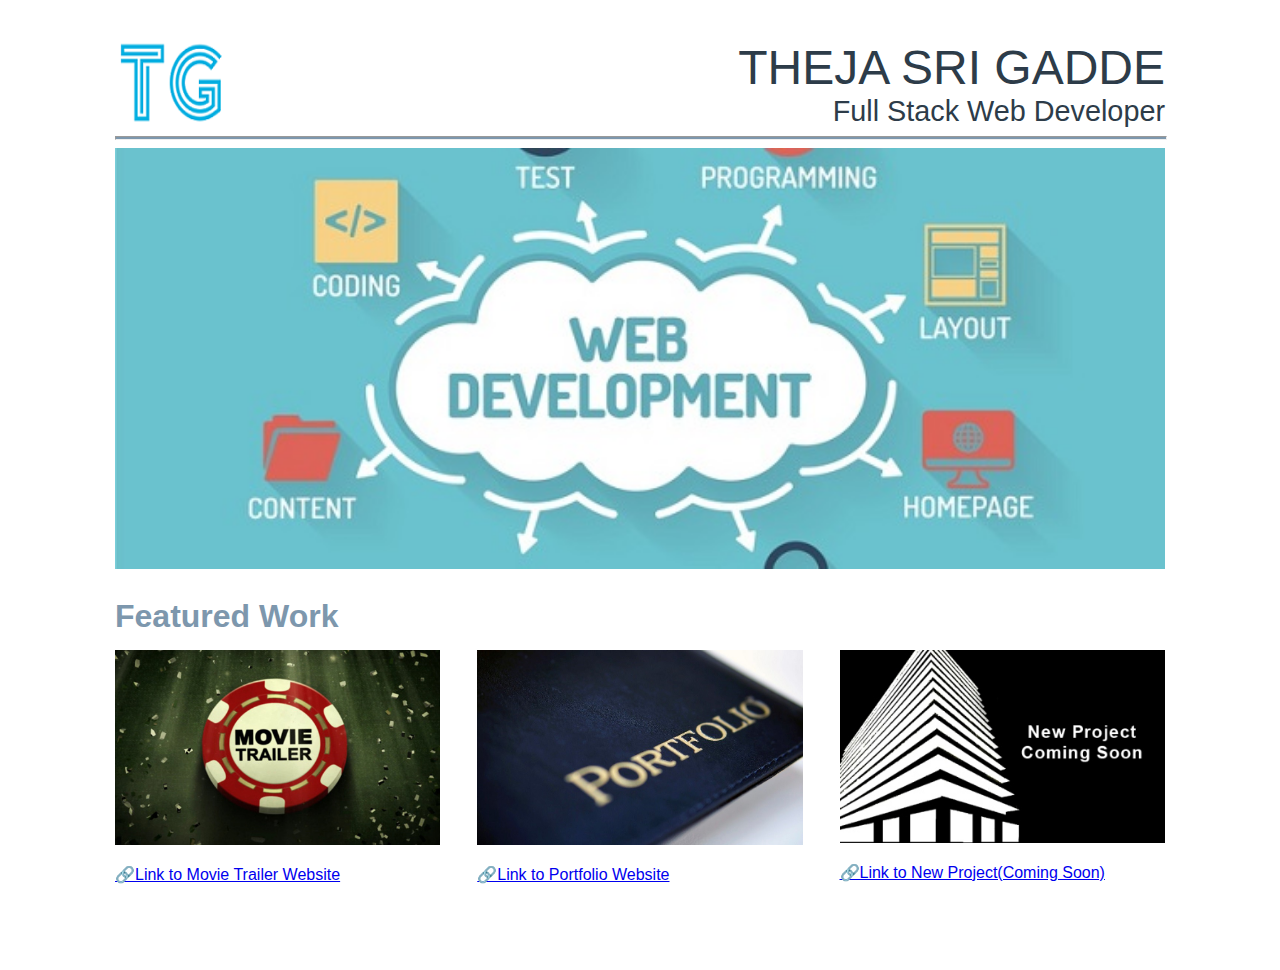
<file: index.html>
<!DOCTYPE html>
<html lang="en">
<head>
  <meta charset="UTF-8">
  <meta name="viewport" content="width=device-width, initial-scale=1">
  <link href="css/style.css" rel="stylesheet"> <!-- Stlesheet embedded-->
  <title>Theja's Portfolio</title>
</head>

<body>
	<!-- Header tag -->
	<header>
		<img class="logo" alt="Logo Image" src="images/Capture.jpg">
		<div class="heading">
			<h1 class="header1">
			THEJA SRI GADDE
			</h1>
			<div class="tagline">
			Full Stack Web Developer
			</div>
		</div>
	</header>

	<!-- Header/Horizontal Line-->
	<hr class="header-line">

	<!-- Main Section-->
	<!--<div class="main">-->
	<main>
		<div class="article">
			<img src="images/webdev.jpg" alt="Web Development Image" width = 100%>
		</div>
		<!-- Featured Projects Container along with three projects--> 
		<h2 class="header2"> Featured Work </h2>
		<div class="projects">
			<div class="Project">
				<img class="ProjImage" alt="Movie Trailer Image" src="images/movietrailer.jpg">
				<a href="https://github.com/tejasrig/Movie_Trailer_Website" target="_blank">
					<p class="project-desc">🔗Link to Movie Trailer Website</p>
				</a>
			</div>
			<div class="Project">
				<img class="ProjImage" alt="Portfolio Image" src="images/portfolio.jpg">
				<a href="https://github.com/tejasrig/Portfolio-Project" target="_blank">
					<p class="project-desc">🔗Link to Portfolio Website</p> 
				</a>
			</div>
			<div class="Project">
				<img class="ProjImage" alt="Project3 Image" src="images/project3.jpg">
				<a href="https://github.com/tejasrig/Movie_Trailer_Website" target="_blank">
					<p class="project-desc">🔗Link to New Project(Coming Soon)</p>
				</a>
			</div>
		</div>
	</main>
</body>
</html>
</file>
<file: css/style.css>
img,embed,object,video {
	max-height: 100%;
	max-width: 100%;
}


body {
 	display: flex;  
 	flex-direction: column;
 	max-width: 1050px;
    min-width: 200px;
 	margin-top: 40px;
 	margin-bottom: 70px;
 	margin-left: auto;
 	margin-right: auto;
 	font-family: "Arial Narrow", Arial, sans-serif;
}


header {
	display: flex;
	flex-direction: row;
	justify-content: space-between;
}


div {
	display: block;
	font-family: "Arial Narrow", Arial, sans-serif;
}


.article {
	border-radius: 7pt;
	order: 2;
}


.logo {
	max-width: 112px;
	max-height: 112px;
}


.heading {
	align-self: flex-end;
	text-align: right;
	color: #2d3c49;
}


.header1 {		
	font-size: 3rem;
	font-weight: lighter;
	margin: 0 0 0 0;
}


.header2 {
	font-size: 2rem;
	font-weight: bold;
	margin: 25px 0 0 0;
	color: #7d97ad;
}


.tagline {
	font-size: 1.8rem;
}


.header-line {
	width: 100%;
	background-color: #7d97ad;
	height: 2px;
}


.projects {
	display: flex;
	flex-wrap: wrap;
    justify-content: space-between;
}


.Project {
	margin-top: 15px;
    width: 31%;
    border-color: #7d97ad;     
}


@media all and (max-width: 1000px) {
	body {
    	margin-left: 25px;
    	margin-right: 25px;
	}
}


@media all and (max-width: 800px) {
	.Project {
		width: 45%;
		min-width: 200px;
	}
}


@media all and (max-width: 500px) {
	.header1 {
		font-size: 2em;
	}

	.header2 {
		font-size: 1em;
	}

	.Project {
		width: 100%;
		}
}
</file>
